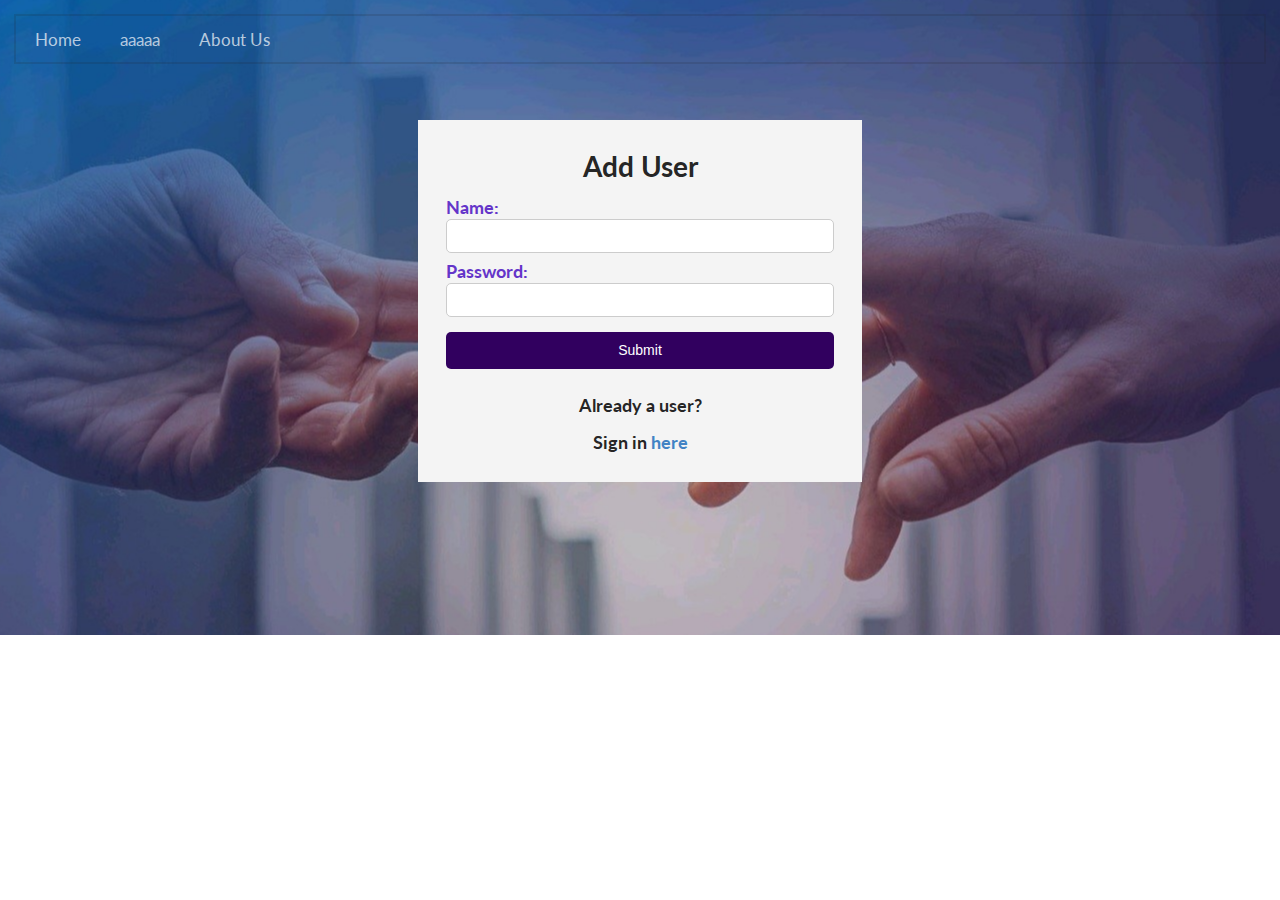
<file: login.html>
<!DOCTYPE html>
<html lang="eng">
    <head>
        <meta charset="utf-8">
        <meta http-equiv="X-UA-Compatible" content="chrome=1">
        <meta name="viewport" content="width=device-width, height=device-height, initial-scale=1.0, minimum-scale=1.0">
        <title>AidNet Homepage</title>
        <link rel="stylesheet" href="Semantic-UI-CSS-master/semantic.min.css">
        <link rel="stylesheet" href="login.css">
    </head>
    <body>
        <header>
            <div class="ui huge inverted secondary pointing menu" id="wrap">
                <a href="index.html" class=" item" id="wrap">
                    Home
                </a>
                <a class="item" id="wrap">
                    aaaaa
                </a>
                <a href="about.html" class="item" id="wrap">
                    About Us
                </a>
            </div>
            <section class="container">
                <form id="my-form">
                    <h1>Add User</h1>
                    <div class="msg"></div>
                    <div>
                        <label form="name"><h3 class="ui violet left aligned header">Name:</h3></label>
                        <input type="text" id="name">
                    </div>
                    <div>
                        <label form="email"><h3 class="ui violet left aligned header">Password:</h3></label>
                        <input type="text" id="email">
                    </div>
                    <input class="btn" type="submit" value="Submit">
                    <p class="ui center aligned medium header">Already a user?</p>
                    <p class="ui center aligned medium header">Sign in <a>here</a></p>
                </form>
                <ul id="users"></ul>
                    <!--
                    <ul class="items">
                      <li class="item">Item 1</li>
                      <li class="item">Item 2</li>
                      <li class="item">Item 3</li>
                    </ul> -->
            </section>
            
        </header>
        <script src="main.js"></script>
    </body>
</html>
</file>
<file: login.css>
*{
    margin: 0;
    padding: 0;
    box-sizing: border-box;
  }
  
  body {
    font-family: Arial, Helvetica, sans-serif;
    line-height: 1.6;
    ;
  }
  
  ul {
    list-style: none;
  }
  
  ul li {
    padding: 5px;
    background: #f4f4f4;
    margin: 5px 0;
  }
  
  header {
    background-image:url(images/image.jpg);
    background-repeat: no-repeat;
    height: 635px;
    background-position: center center;
    padding: 1rem;
    text-align: center;
  }
  
  .container {
    margin: auto;
    width: 500px;
    overflow: auto;
    padding: 3rem 2rem;
  }
  
  #my-form {
    padding: 2rem;
    background: #f4f4f4;
  }
  
  #my-form label {
    display: block;
  }
  
  #my-form input[type='text'] {
    width: 100%;
    padding: 8px;
    margin-bottom: 10px;
    border-radius: 5px;
    border: 1px solid #ccc;
  }
  
  .btn {
    display: block;
    width: 100%;
    padding: 10px 15px;
    border: 0;
    background: rgb(49, 0, 95);
    color: #fff;
    border-radius: 5px;
    margin: 5px 0;
  }
  
  .btn:hover {
    background: #444;
  }
  
  .bg-dark {
    background: #333;
    color: #fff;
  }
  
  .error {
    background: rgb(255, 0, 0);
    color: #fff;
    padding: 5px;
    margin: 5px;
  }
</file>
